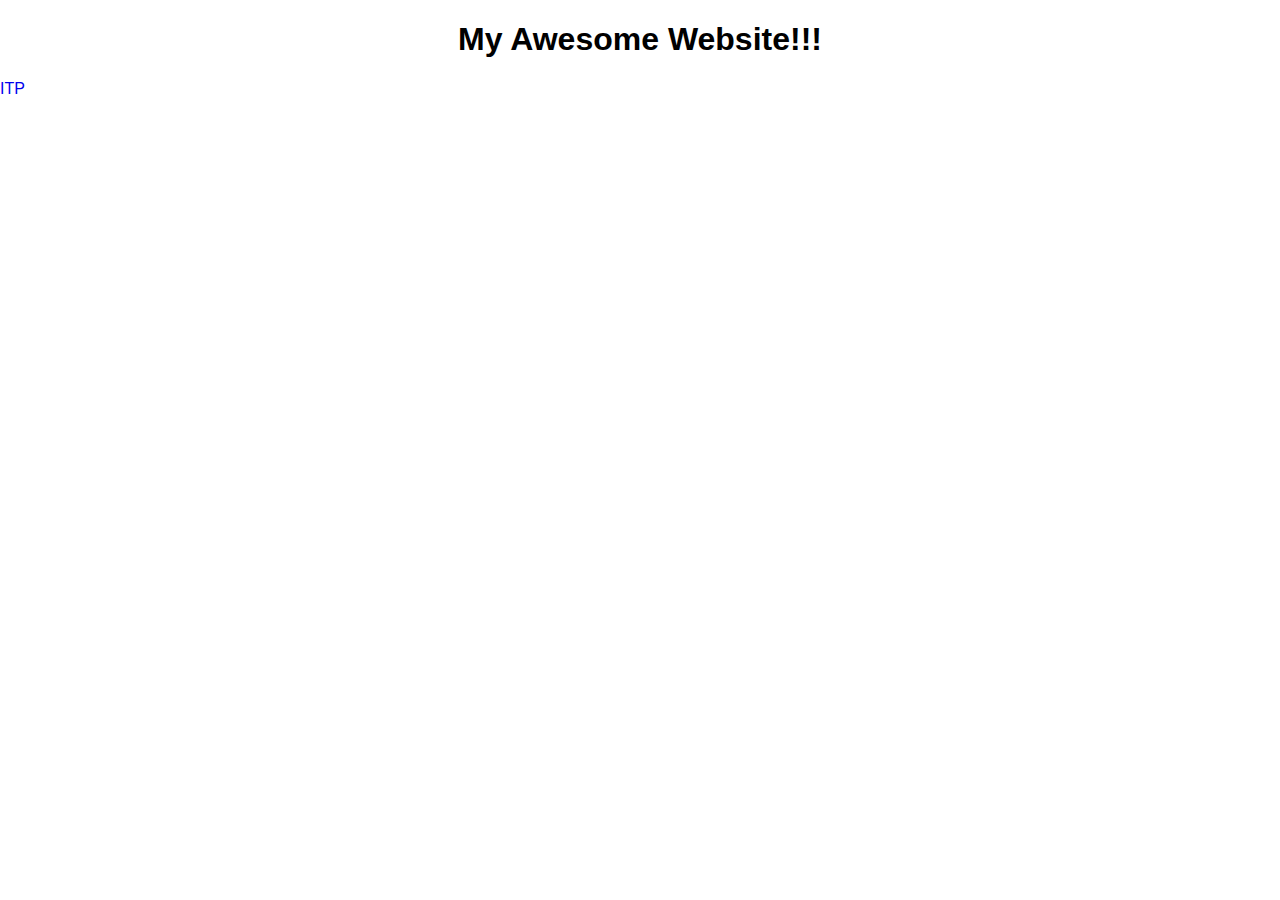
<file: 01_Introduction_and_Web_Fundamentals/basic_page/index.html>
<!DOCTYPE html>
<html>
	<head>
		<title>The Page</title>
		<link rel="stylesheet" type="text/css" href="style.css" />
	</head>

	<body>
		<h1>My Awesome Website!!!</h1>
		<a href="https://tisch.nyu.edu/itp">ITP</a>
		<div class="main-box">
			<div class="small-box"></div>
		</div>
	</body>
</html>
</file>
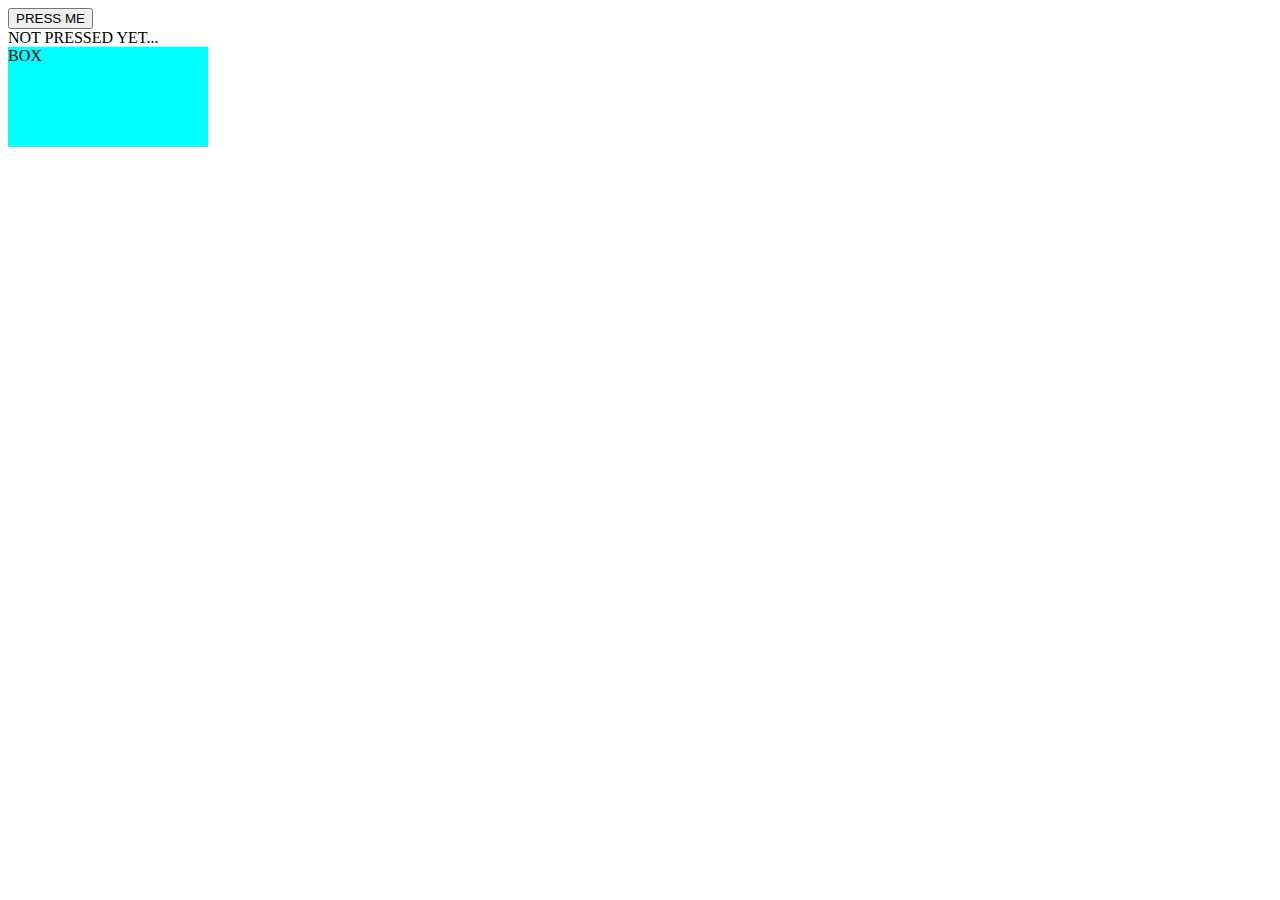
<file: 03_Intro_to_Javascript/js_intro/index.html>
<!DOCTYPE html>
<html>
	<head>
		<meta charset="utf-8"/>
		<!-- <meta name="viewport" content="width=device-width"> -->
		<title>JS Intro</title> 
		<link rel="stylesheet" type="text/css" href="style.css" />

	</head>
	<body>
		<!-- CONTENT GOES HERE -->

		<button id="the-button">PRESS ME</button>
		<div id="the-div">NOT PRESSED YET...</div>

		<div id="the-box" class="box">BOX</div>

		<script src="https://code.jquery.com/jquery-2.2.4.min.js"></script>
		<script src="scripts.js"></script>
	</body>
</html>
</file>
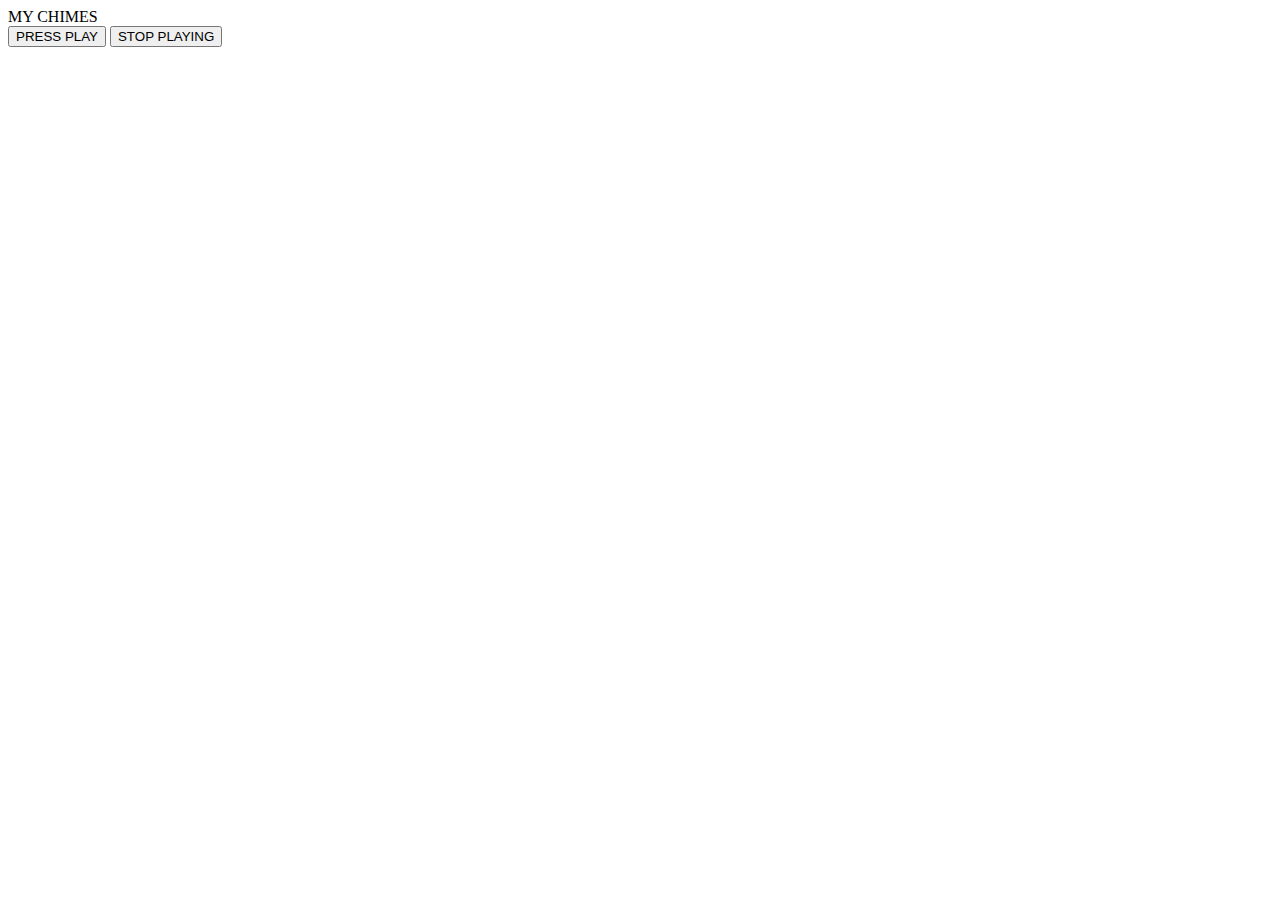
<file: 04_Audio_and_Code/Audio_Intro/index.html>
<!DOCTYPE html>
<html>
	<head>
		<meta charset="utf-8"/>
		<!-- <meta name="viewport" content="width=device-width"> -->
		<title>Audio Intro</title> 
		<link rel="stylesheet" type="text/css" href="style.css" />
	</head>
	<body>

		<div>MY CHIMES</div>
		<button id="play-button">PRESS PLAY</button>
		<button id="stop-button">STOP PLAYING</button>
		<!--
		<audio controls>
			<source src="chimes.wav" type="audio/wav">
		</audio>
		-->
	<!-- 	<audio src="chimes.wav"></audio> -->

		<script src="howler.js"></script>
		<script src="https://code.jquery.com/jquery-2.2.4.min.js"></script>
		<script src="scripts.js"></script>
	</body>
</html>
</file>
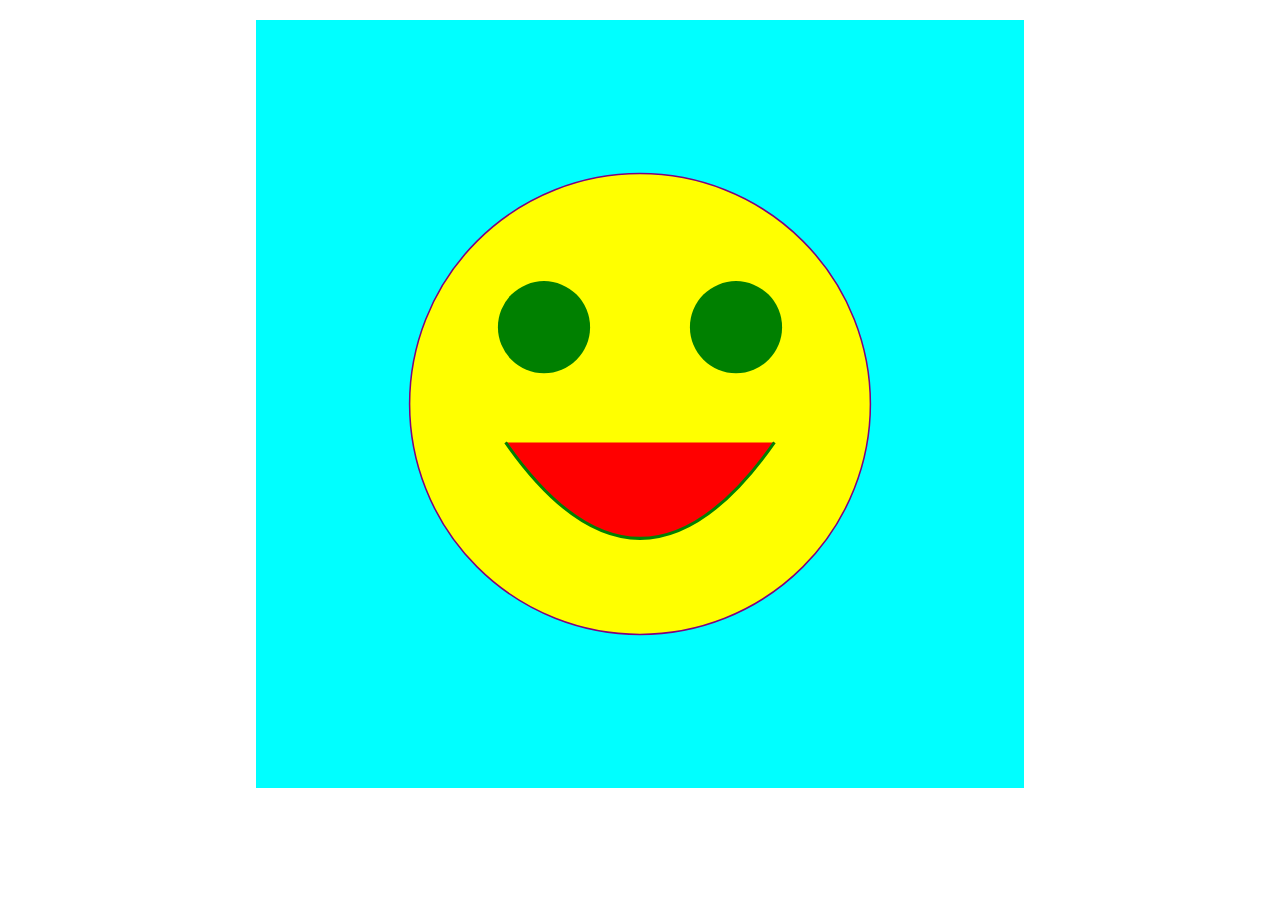
<file: 05_Intro_to_2D_Design/SVG_Basic/index.html>
<!DOCTYPE html>
<html>
	<head>
		<meta charset="utf-8">
		<meta name="viewport" content="width=device-width">
		<title>Basic SVG Example</title>
		<link rel="stylesheet" href="main.css">
	</head>
	<body>

		<div preserveAspectRatio="xMinYMin meet" class="svg-container">
			<!-- Make a Smiley Face -->
			<svg id="mySVG" viewBox="0 0 1000 1000">
					<circle id="mainCirc" class="mainCircle" cx="500" cy="500" r="300"/>
					<circle id="left-circle" class="eyeCircles" cx="375" cy="400" r="60"/>
					<circle id="right-circle" class="eyeCircles" cx="625" cy="400" r="60"/>
					<path id="mouth" class="myPaths" d="M325 550 Q 500 800 675 550"/>
			</svg>
		</div>	
				
		<script src="https://code.jquery.com/jquery-3.1.0.min.js"></script>
		<script src="scripts.js"></script>
	</body>
</html>
</file>
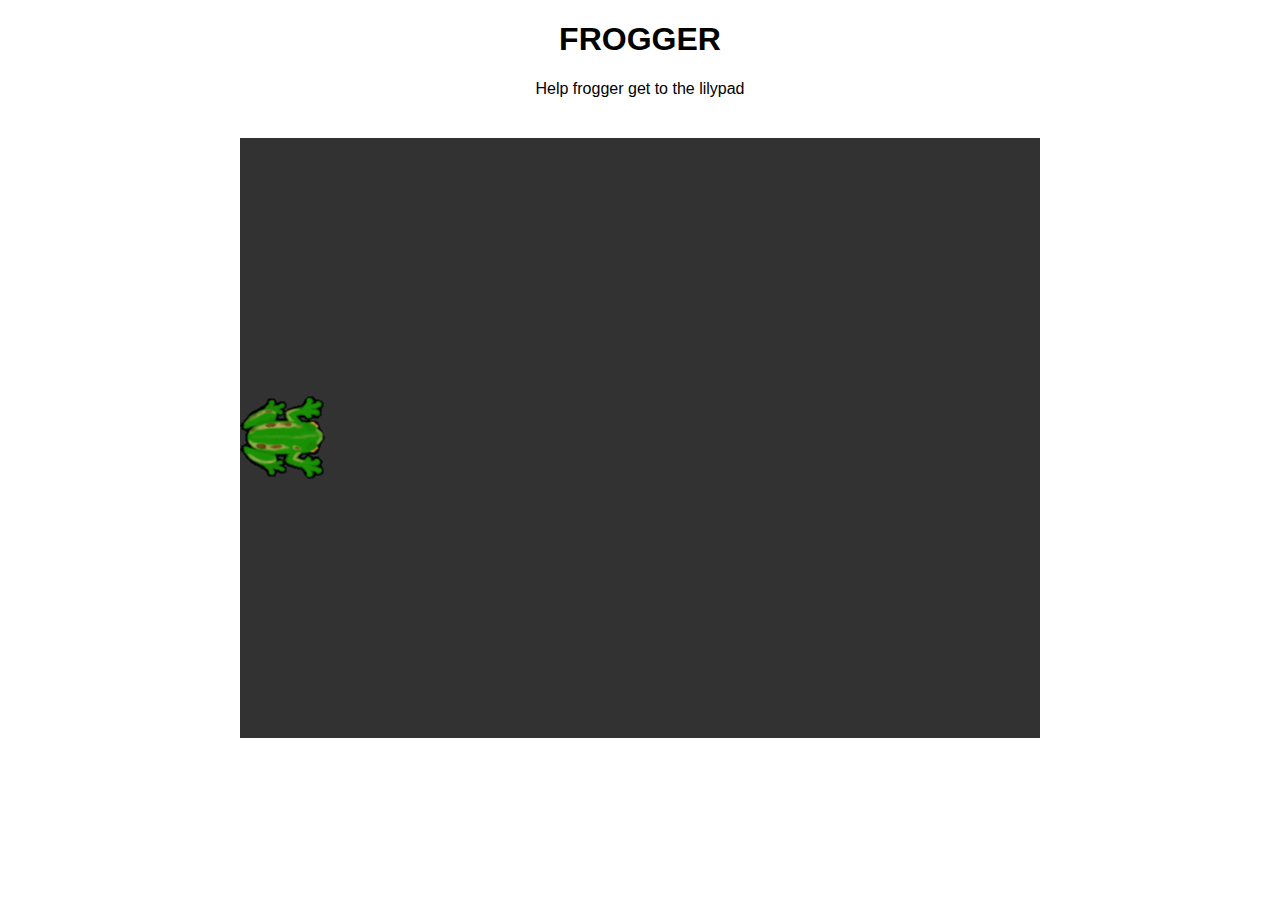
<file: 06_2D_Design_and_Code/Images_with_p5/index.html>
<!DOCTYPE HTML>
<html>
<head>
  <meta charset="UTF-8">
  <title>Frogger</title>
	<link rel="stylesheet" type="text/css" href="style.css">
</head>
<body>
	<h1>FROGGER</h1>
	<div class="story-box" id="story-text">Help frogger get to the lilypad</div>
  <script language="javascript" type="text/javascript" src="libraries/p5.js"></script>
  <script language="javascript" src="libraries/p5.dom.js"></script>
  <script language="javascript" src="libraries/p5.sound.js"></script>
  <script language="javascript" type="text/javascript" src="sketch.js"></script>
</body>
</html>
</file>
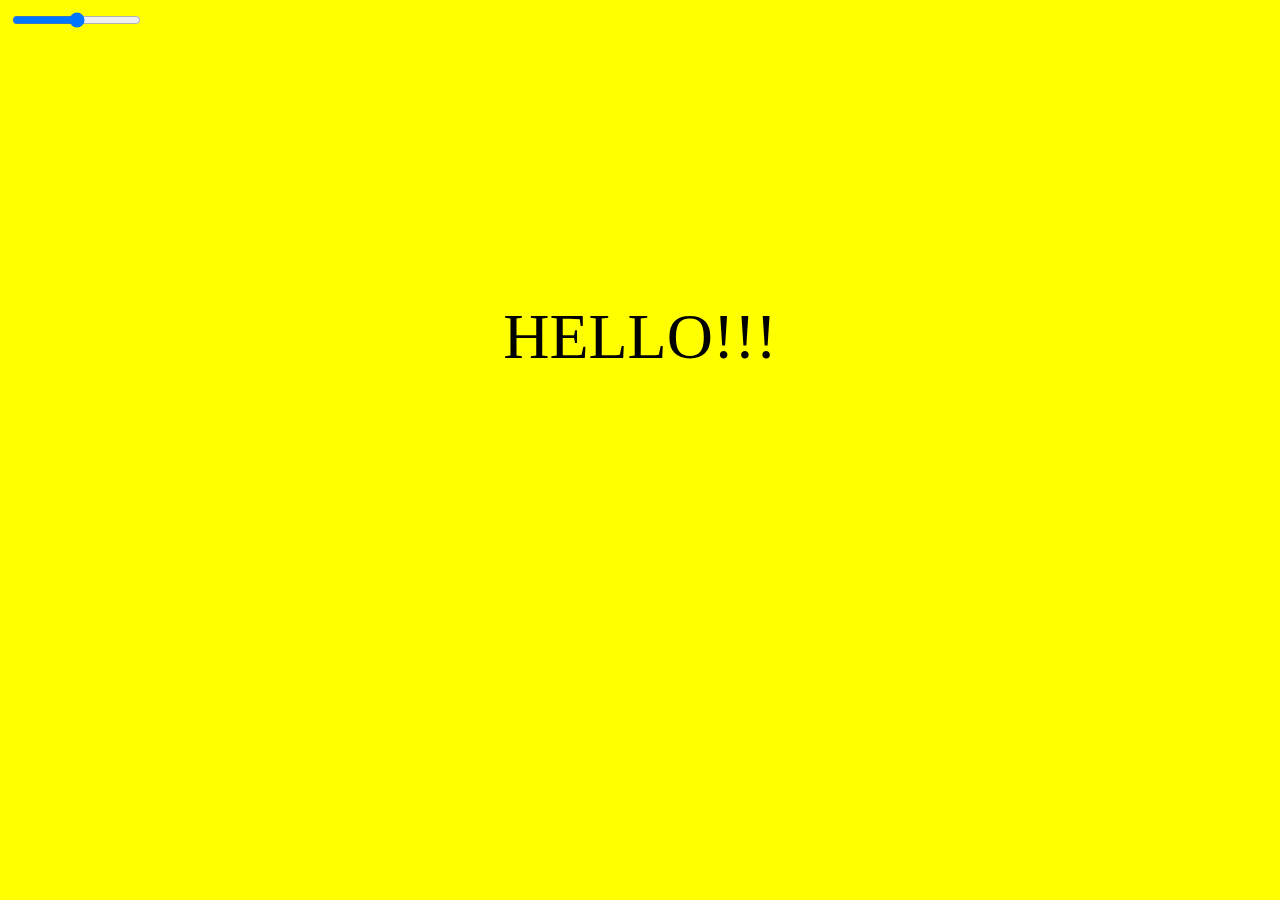
<file: 10_Animation_and_Effects_Continued/p5_with_seriously_video/index.html>
<!DOCTYPE html>
<html>
	<head>
		<meta charset="UTF-8">
		<meta name="viewport" content="width=device-width">
		<title>p5 + Seriously Video Example</title>
		<link rel="stylesheet" type="text/css" href="style.css">

</head>

<body>
	<script language="javascript" src="libraries/jquery-2.1.1.js"></script>
	<script language="javascript" type="text/javascript" src="libraries/p5.js"></script>
	<!-- uncomment lines below to include extra p5 libraries -->
	<script language="javascript" src="libraries/p5.dom.js"></script>
	<script language="javascript" src="libraries/p5.sound.js"></script>
	<script language="javascript" src="libraries/seriously.js"></script>
	<script language="javascript" src="libraries/seriously.chroma.js"></script>
	<!--<script language="javascript" src="libraries/seriously.blur.js"></script>-->
	<script language="javascript" type="text/javascript" src="sketch.js"></script>

	<div class="center-box">HELLO!!!</div>

</body>
</html>
</file>
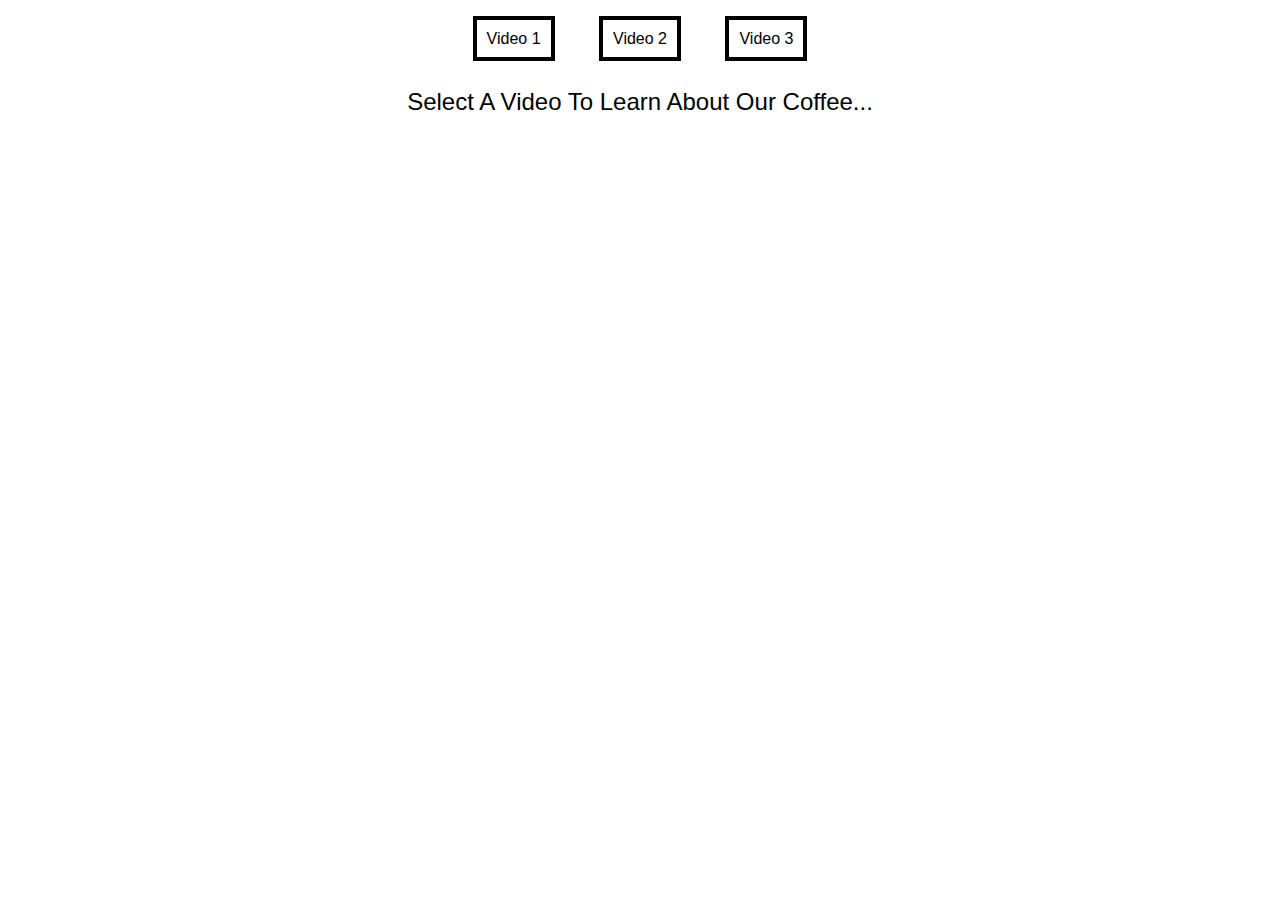
<file: 08_Video_and_Code/Code/Change_Video/index.html>
<!DOCTYPE html>
<html>
	<head>
		<meta charset="utf-8">		
		<title>Change Video Example</title>
		<link rel="stylesheet" type="text/css" href="style.css">
	</head>

	<body>
		<ul id="nav">
		  <li><div class="button" id="buttonOne">Video 1</div></li>
		  <li><div class="button" id="buttonTwo">Video 2</div></li>
		  <li><div class="button" id="buttonThree">Video 3</div></li>
		</ul>

		<div class="videoContainer">
			<div id="videoTitle">Select A Video To Learn About Our Coffee...</div>
			<div id="video"></div>
			<div id="videoDescription"></div>
		<div>

		<script src="https://code.jquery.com/jquery-3.1.0.min.js"></script>
		<script type="text/javascript" src="scripts.js"></script>
	</body>
</html>
</file>
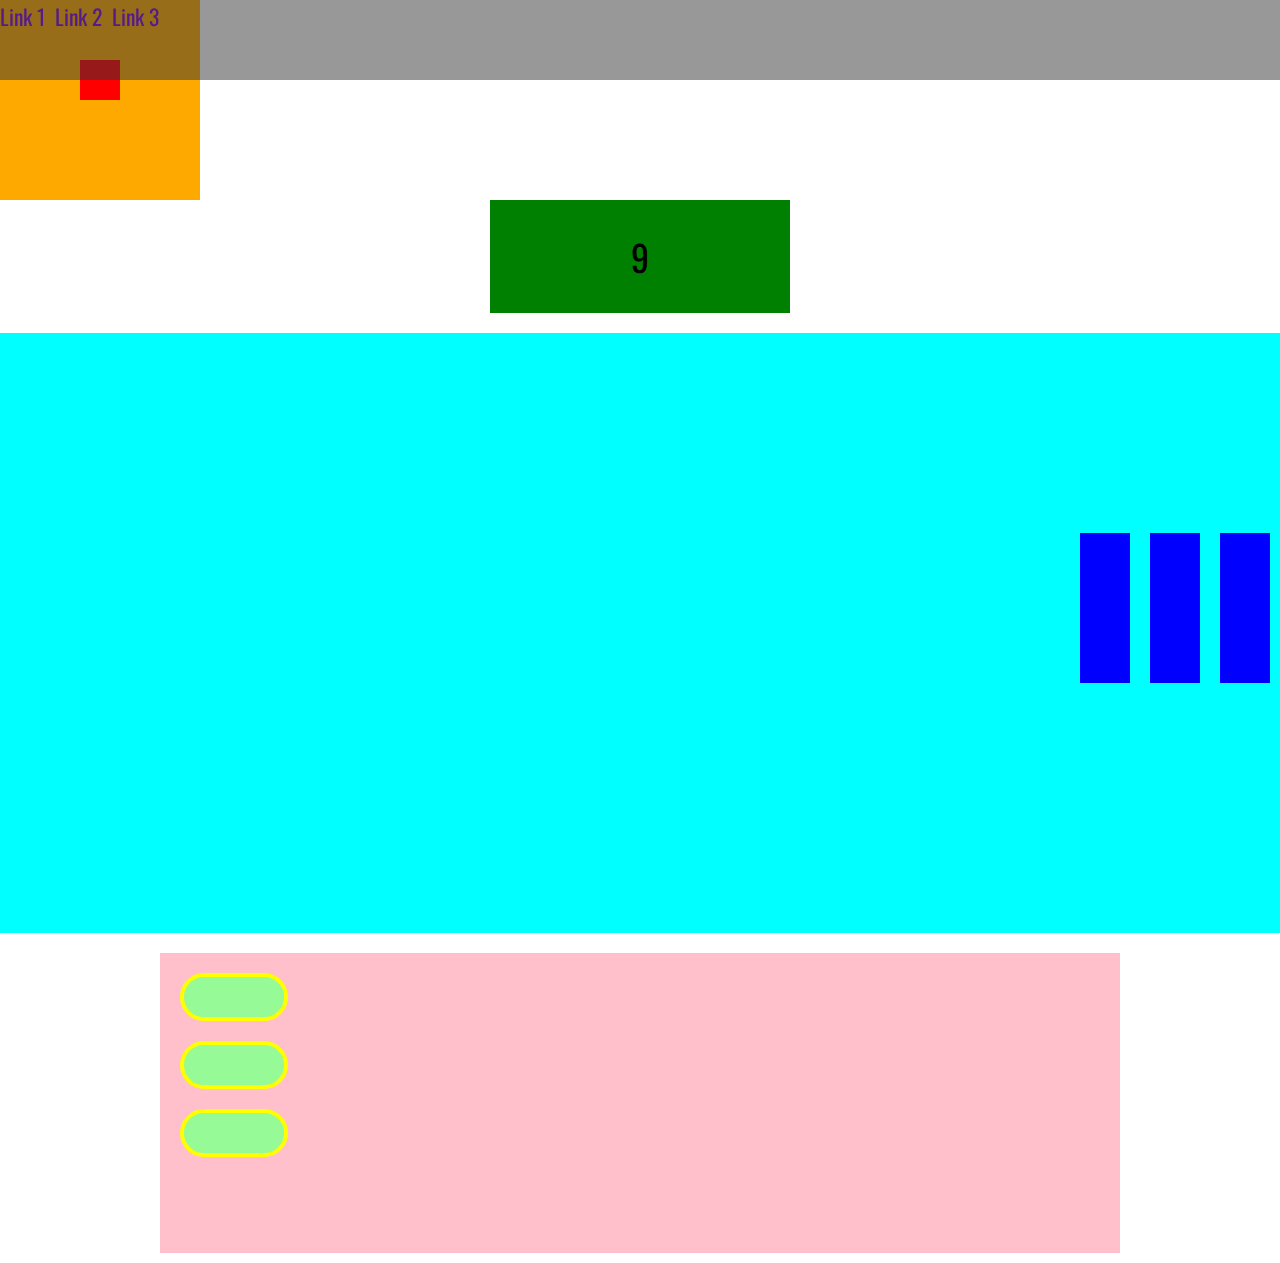
<file: 02_Web_Fundamentals_Continued/CSS_Positioning/css_positioning.html>
<!DOCTYPE html>
<html>
	<head>
	<!-- <meta charset="utf-8"/> -->
		<title>CSS Positioning</title>
		<link rel='stylesheet' type='text/css' href='http://fonts.googleapis.com/css?family=Oswald'>
		<link href='http://fonts.googleapis.com/css?family=Orbitron:400,500' rel='stylesheet' type='text/css'>		
		<link rel="stylesheet" type="text/css" href="style.css"/>
	</head>
	<body>
		<div id="headerBox">
			<a href='' class="navItem">Link 1</a>
			<a href='' class="navItem">Link 2</a>
			<a href='' class="navItem">Link 3</a>
		</div>
		<div id="centerBox">9</div>
		<div id="topLeftBox">
			<div id="innerBox"></div>
		</div>
		<div id="middleBox">
			<div class="rightSideBox"></div>
			<div class="rightSideBox"></div>
			<div class="rightSideBox"></div>
		</div>
		<div id="bottomBox">
			<div class="roundBox"></div>
			<div class="roundBox"></div>
			<div class="roundBox"></div>
		</div>
	</body>
</html>
</file>
<file: 01_Introduction_and_Web_Fundamentals/basic_page/style.css>
body{
	margin: 0;
	padding: 0;
	font-family: Arial;
}

h1{
	text-align: center;
}

a{
	text-decoration: none;
}
</file>
<file: 03_Intro_to_Javascript/js_intro/style.css>
.box{
	width: 200px;
	height: 100px;
	background-color: aqua;
}
</file>
<file: 04_Audio_and_Code/Audio_Intro/style.css>
audio{
 width: 50%;
 height: 200px;
 background-color: yellow;
}
</file>
<file: 05_Intro_to_2D_Design/SVG_Basic/main.css>
body{
    margin: 0;
    padding: 0;
}

.svg-container { 
    margin: 0 auto;
    width: 60%;
}

#mySVG{
	display: block;
    background-color: aqua;
    margin: 20px auto;
}
svg .mainCircle{
    fill: yellow;
    stroke: purple;
    stroke-width: 2px;
}
svg .myPaths{
    fill: red;
    stroke: green;
    stroke-width: 4px;
}
svg .eyeCircles{
    fill: green;
}
svg .eyeCircles:hover{
    fill: blue;
}
</file>
<file: 06_2D_Design_and_Code/Images_with_p5/style.css>
body{
	padding: 0;
	margin: 0;
	font-family: Arial;
}

h1{
	text-align: center;
}

.story-box{
	text-align: center;
}

canvas{
	display: block;
	margin: 40px auto;
}
</file>
<file: 10_Animation_and_Effects_Continued/p5_with_seriously_video/style.css>
body{
	margin: 0;
	padding: 0;
	background-color: yellow;
}

#blur-slider{
	position: absolute;
	top: 10px;
	left: 10px;
}

canvas{
	display: block;
	margin: 0 auto;
}

.center-box{
	font-size: 64px;
	position: absolute;
	text-align: center;
	top: 300px;
	width: 100%;
}
</file>
<file: 08_Video_and_Code/Code/Change_Video/style.css>
html, body{
	margin: 0;
	padding: 0;
	font-family: Arial;
}

/*BUTTON STYLING*/


#nav {
	margin: 30px 0;
	padding: 0;
	text-align:center;
}
#nav li {
	padding: 0;
	margin: 10px 20px;
	display: inline;
}

.button{
	display: inline;
	padding: 10px;
	color: black;
	border-style: solid;
	border-width: 4px;
	border-color: black;
	text-align: center;
}
.button:hover{
	background-color: rgb(195,135,0);
}

/*VIDEO STYLING*/
.videoContainer{
	margin: 40px auto;
	width: 100%;
}

#videoTitle{
	width: 80%;
	margin: 10px auto;
	text-align: center;
	font-size: 24px;
}

#video iframe{
	display: block;
	margin: 0 auto;
}

#videoDescription{
	width: 80%;
	margin: 20px auto;
	text-align: center;
	font-size: 16px;
}

@media (max-width: 660px) {
	#video iframe{
		width: 75%;
		height: 240px;
  }
}
</file>
<file: 02_Web_Fundamentals_Continued/CSS_Positioning/style.css>
body {
	margin: 0px;
	padding: 0px;
	font-family: 'Oswald', sans-serif;
	font-size: 24px;
}
#topLeftBox { 
	position: absolute;
	background-color: rgb(254, 169, 0);
	width: 200px; 
	height: 200px; 
	top: 0px; 
	left: 0px; 
}
#headerBox{
	position:fixed;
	background-color: rgba(50,50,50,0.5);
	width: 100%;
	height: 80px;
	top: 0px;
	left: 0px;
	font-size: 0.9em;
	z-index: 10;
}
#centerBox{
	width: 100px;
	background-color: green;
	margin: 200px auto 20px;
	padding: 30px 100px;
	text-align: center;
	font-size: 1.5em;
}
.navItem{
	float: left;
	margin-right: 10px;
	text-decoration: none;
}
#innerBox{
	position: absolute;
	left: 40%;
	top: 30%;
	background-color: red;
	width: 40px;
	height: 40px;
}
#middleBox{
	background-color: aqua;
	width: 100%;
	height: 600px;
}
.rightSideBox{
	float: right;
	background-color: blue;
	width: 50px;
	height: 150px;
	margin: 200px 10px;
}
#bottomBox{
	background-color: pink;
	width: 75%;
	height: 300px;
	margin: 10px auto;
}
.roundBox{
	position: relative;
	top: 20px;
	background-color: rgb(150,250,150);
	margin: 20px 0 0 20px;
	width: 100px;
	height: 40px;
	border: 4px solid yellow;
	border-radius:25px;
}
.roundBox:hover{
	background-color: blue;
}
@media (max-width: 600px) {
  .navItem {
    float: none;
    display: block;
  }
}
</file>
